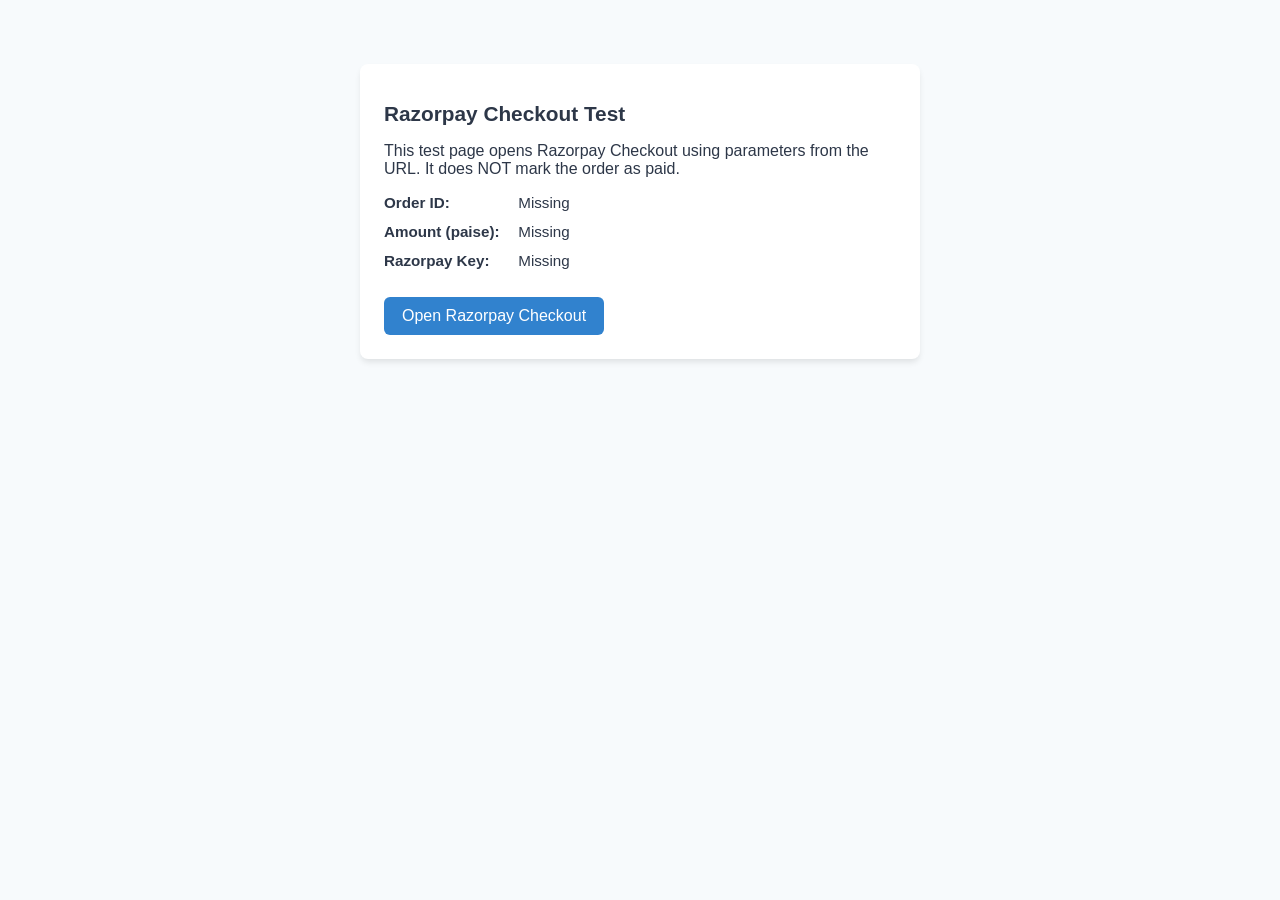
<file: app/static/checkout_test.html>
<!DOCTYPE html>
<html lang="en">
<head>
    <meta charset="UTF-8">
    <meta name="viewport" content="width=device-width, initial-scale=1.0">
    <title>CartAPI - Razorpay Checkout Test</title>
    <script src="https://checkout.razorpay.com/v1/checkout.js"></script>
    <style>
        body {
            font-family: -apple-system, BlinkMacSystemFont, "Segoe UI", Roboto, sans-serif;
            margin: 40px auto;
            max-width: 560px;
            padding: 24px;
            background-color: #f7fafc;
            color: #2d3748;
        }
        .card {
            background: white;
            border-radius: 8px;
            padding: 24px;
            box-shadow: 0 4px 6px -1px rgba(0, 0, 0, 0.1);
        }
        h1 {
            font-size: 1.3rem;
            margin-bottom: 16px;
        }
        .param {
            margin-bottom: 12px;
            font-size: 0.95rem;
        }
        .param strong {
            display: inline-block;
            width: 130px;
        }
        button {
            margin-top: 16px;
            background-color: #3182ce;
            color: white;
            border: none;
            padding: 10px 18px;
            font-size: 1rem;
            border-radius: 6px;
            cursor: pointer;
        }
        button:hover {
            background-color: #2b6cb0;
        }
        #result {
            margin-top: 20px;
            padding: 12px;
            border-radius: 6px;
            display: none;
            white-space: pre-wrap;
            word-break: break-all;
            font-family: monospace;
            font-size: 0.85rem;
        }
        .success {
            background-color: #c6f6d5;
            color: #22543d;
            border: 1px solid #9ae6b4;
        }
        .error {
            background-color: #fed7d7;
            color: #742a2a;
            border: 1px solid #feb2b2;
        }
    </style>
</head>
<body>
    <div class="card">
        <h1>Razorpay Checkout Test</h1>
        <p>This test page opens Razorpay Checkout using parameters from the URL. It does NOT mark the order as paid.</p>

        <div class="param"><strong>Order ID:</strong> <span id="val-order-id">-</span></div>
        <div class="param"><strong>Amount (paise):</strong> <span id="val-amount">-</span></div>
        <div class="param"><strong>Razorpay Key:</strong> <span id="val-key">-</span></div>

        <button id="pay-btn" onclick="openCheckout()">Open Razorpay Checkout</button>

        <div id="result"></div>
    </div>

    <script>
        const urlParams = new URLSearchParams(window.location.search);
        const orderId = urlParams.get("order_id");
        const amount = urlParams.get("amount");
        const key = urlParams.get("key");

        document.getElementById("val-order-id").textContent = orderId || "Missing";
        document.getElementById("val-amount").textContent = amount || "Missing";
        document.getElementById("val-key").textContent = key || "Missing";

        function showResult(message, isError) {
            const resEl = document.getElementById("result");
            resEl.style.display = "block";
            resEl.className = isError ? "error" : "success";
            resEl.textContent = message;
        }

        function openCheckout() {
            if (!orderId || !amount || !key) {
                showResult("Error: URL must provide ?order_id=...&amount=...&key=...", true);
                return;
            }

            const options = {
                key: key,
                amount: parseInt(amount, 10),
                currency: "INR",
                name: "CartAPI Test Store",
                description: "Test Order Payment",
                order_id: orderId,
                handler: function (response) {
                    // Logs payment verification details without calling any backend marking endpoint
                    console.log("Payment response from Razorpay Checkout:", response);
                    showResult(
                        "Payment submitted successfully through Razorpay Checkout:\n" +
                        "razorpay_payment_id: " + response.razorpay_payment_id + "\n" +
                        "razorpay_order_id: " + response.razorpay_order_id + "\n" +
                        "razorpay_signature: " + response.razorpay_signature,
                        false
                    );
                },
                modal: {
                    ondismiss: function () {
                        console.log("Checkout modal dismissed by user.");
                    }
                }
            };

            const rzp = new Razorpay(options);
            rzp.on("payment.failed", function (response) {
                console.error("Payment failed:", response.error);
                showResult("Payment failed: " + response.error.description, true);
            });
            rzp.open();
        }

        // Automatically open checkout when valid parameters are supplied
        if (orderId && amount && key) {
            window.addEventListener("DOMContentLoaded", openCheckout);
        }
    </script>
</body>
</html>
</file>
